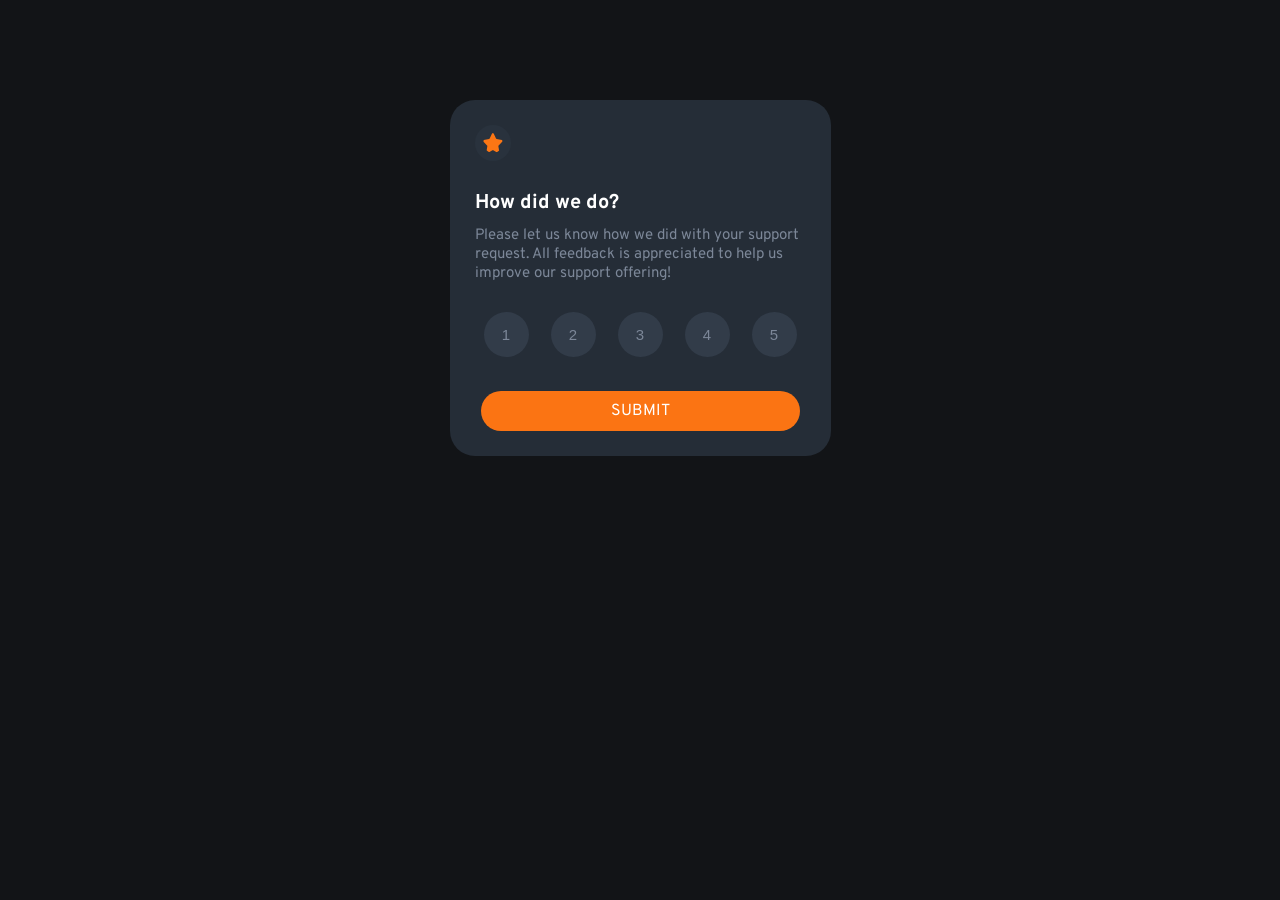
<file: index.html>
<!doctype html>
<html lang="en">
<head>
	<meta charset="UTF-8" />
	<link rel="stylesheet" type="text/css" href="num1.css" />
	
	<link rel="preconnect" href="https://fonts.googleapis.com">
	<link rel="preconnect" href="https://fonts.gstatic.com" crossorigin>
	<link href="https://fonts.googleapis.com/css2?family=Overpass:wght@400;700&display=swap" rel="stylesheet">
	<title>
	first responsive
	</title>
</head>
<body>
	<div id="bigwrapper">
		<div id="box">
		<img src="icon-star.svg" id="star">
			<section id="writeup">
			<h4>How did we do?</h4>
			<p>Please let us know how we did with your support<br />request. All feedback is appreciated to help us<br />improve our support offering!</p>
			</section>
	<div id="textcircle">
		<div id="pickbuns">
			<button class="button">1</button>
			<button class="button">2</button>
			<button class="button">3</button>
			<button class="button">4</button>
			<button class="button">5</button>
		</div>
		
	</div>
		<a href="#" id="finish">SUBMIT</a>
	</div>	
	
	
	<div id="box2" class= "none">
		<img src="illustration-thank-you.svg" id="thankyou">
	<div id="wrap">
		<p><span id="change">You selected 4 out of 5</span></p>
	</div>
			<section id="writedown">
			<h3>Thank You!</h3>
			<p>We appreciate you taking the time to give a rating.<br />If you ever need more support,don't hesistate to <br />get in touch!</p>
			</section>
		</div>
	</div>

		
<script src="num1.js"></script>
</body>
</html>
</file>
<file: num1.css>
*{
	margin:0px;
	padding:0px;
}
header,aside,nav,article,hgroup,section,footer{
	display:block;
}
body{
	width:100%;
	background:hsl(216, 12%, 8%);
	display:-webkit-box;
	text-align:center;
	font-family: 'Overpass', sans-serif;
	
}
#bigwrapper{
	display:-webkit-box;
	-webkit-border-radius:25px;
	background:hsl(213, 19%, 18%);
	text-align:center;
	margin:100px auto;
}
#box{
	
	margin:25px 25px;
}
#box2{
	
	margin:25px 25px;
}

#thankyou{
	-webkit-transform:scale(0.75,0.75);
	text-align:center;
	margin:10px 0px;
}
#wrap{
	background: hsl(216, 12%, 45%);
	border-radius:25px;
	margin:5px auto;
	text-align:center;
	width:190px;
	height:18px;
	line-height:18px;
	padding:3px;
}
span{
	text-align:center;
	color:hsl(25, 70%, 50%);
	margin:0px 16px;
	padding:2px;
	
}
#star{
	float:left;
	width:20px;
	height:20px;
	-webkit-border-radius:50%;
	padding:8px;
	background:hsl(213, 19%, 20%);
	
}
#writeup{
	margin:60px 0px 20px 0px;
	
}
#writedown{
	margin:30px 0px 10px 0px;
}
h4{
	color: hsl(0, 0%, 100%);
	text-align:left;
	padding:5px 0px 10px 0px;
	font-size:20px;
}

h3{
	color: hsl(0, 0%, 100%);
	text-align:center;
	padding:5px 0px 10px 0px;
	font-size:20px;
}

p{
	color:hsl(216, 12%, 54%);
	text-align:left;
	font-size:15px;
}
#textcircle{
	display:-webkit-box;
	-webkit-box-orient:horizontal;
	margin:0px 0px 25px 0px;
	-webkit-box-pack:center;
	
	
}
.button{
	background:hsl(213, 19%, 24%);
	border:none;
	text-align:center;
	height:45px;
	width:45px;
	margin:9px;
	border-radius:50%;
	font-size:15px;
	color:hsl(216, 12%, 54%);
}
.button:hover{
	background:hsl(25, 97%, 53%);
	color: hsl(0, 0%, 100%);
}
.button:active{
	background:hsl(217, 12%, 63%);
	color:hsl(0, 0%, 100%);
}

a:link,a:visited{
	display:inline-block;
	background:hsl(25, 97%, 53%);
	padding:10px 130px;
	text-align:center;
	border-radius:25px;
	border:none;
	color:hsl(0, 0%, 100%);
	text-decoration:none;
}
a:hover {
  background:hsl(45, 97%, 60%);
  font-weight:bold;
}
a:active{
	background:hsl(0, 0%, 100%);
	color:hsl(25, 97%, 53%);
}

.none{
	display:none;
}
.active{
	background:hsl(0, 0%, 100%);
	color:hsl(25, 97%, 53%);
}
</file>
